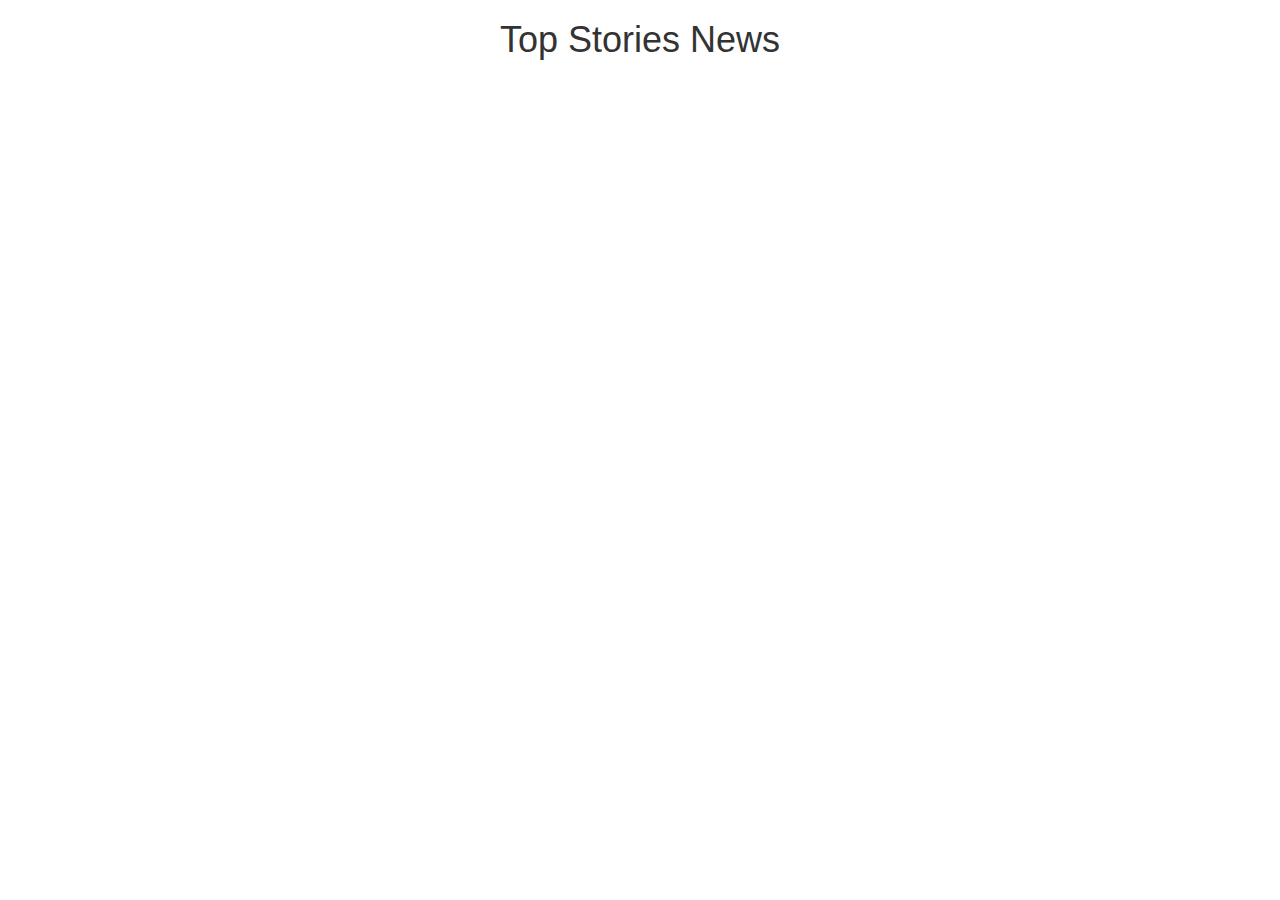
<file: index.html>
<!DOCTYPE html>
<html lang="en">
<head>
    <meta charset="UTF-8">
    <meta name="viewport" content="width=device-width, initial-scale=1.0">
    <title>Top Stories</title>
    <link rel="stylesheet" href="style.css">
</head>
<body>

    <h1>Top Stories News</h1>
    <div id="articles"></div>


    <script src="script.js"></script>
    <link rel="stylesheet" href="https://maxcdn.bootstrapcdn.com/bootstrap/3.4.1/css/bootstrap.min.css">
    <script src="https://ajax.googleapis.com/ajax/libs/jquery/3.5.1/jquery.min.js"></script>
    <script src="https://maxcdn.bootstrapcdn.com/bootstrap/3.4.1/js/bootstrap.min.js"></script>
</body>
</html>
</file>
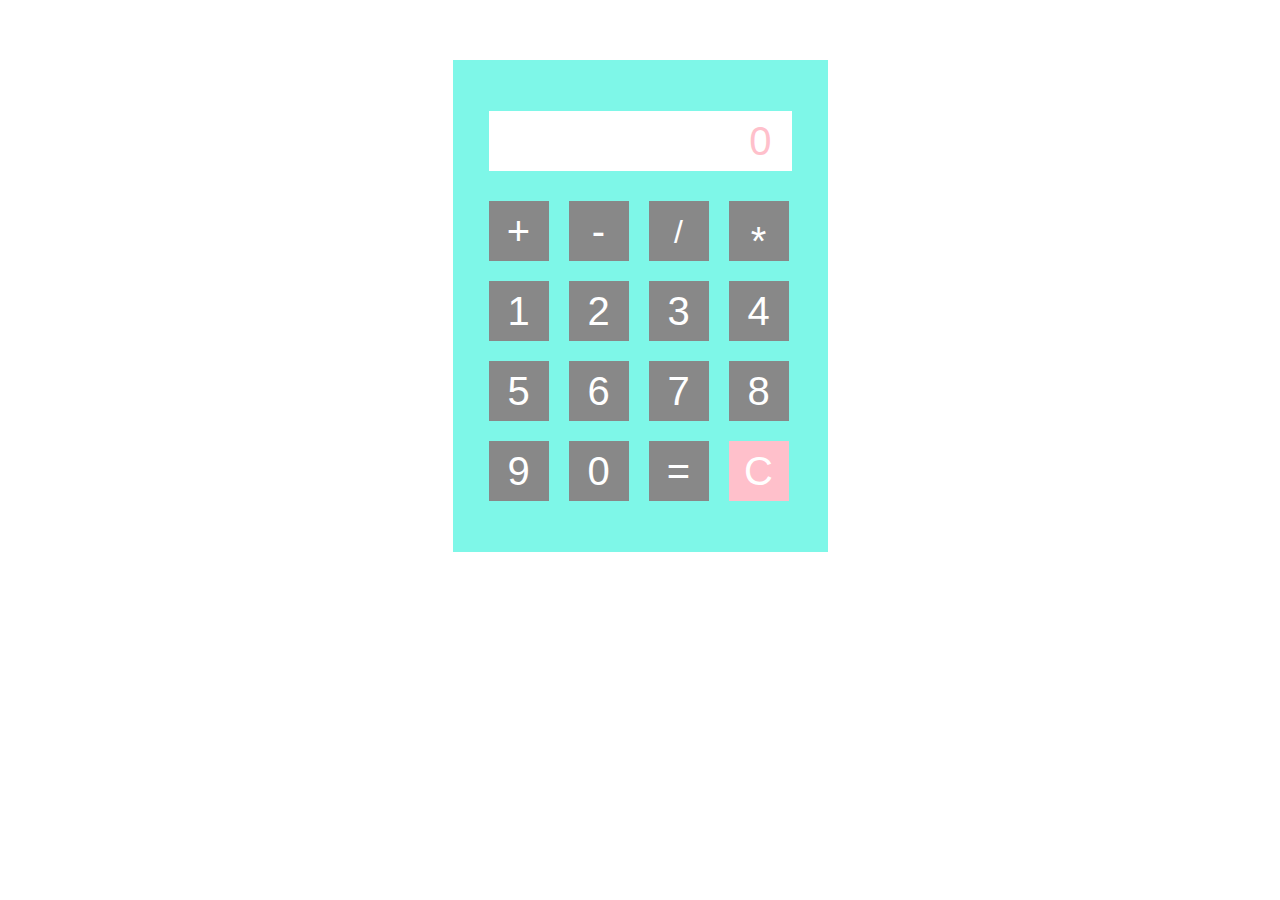
<file: calci/index.html>
<!DOCTYPE html>
<html>
  <head>
    <meta charset="utf-8">

    <title>Calculator</title>
    <script src="http://ajax.googleapis.com/ajax/libs/jquery/1.9.1/jquery.min.js"></script>
    <script type="text/javascript" src="js/site.js"></script>
    <link rel="stylesheet" type="text/css" href="css/site.css">
  </head>

  <body>
    <div class="calculator">
      <div class="calculator-inner">
        <div class="total"></div>
        <div class="buttons">
          <span class="operators">
            <a>+</a>
            <a>-</a>
            <a>/</a>
            <a>*</a>
          </span>
          <span class="numbers">
            <a>1</a>
            <a>2</a>
            <a>3</a>
            <a>4</a>
            <a>5</a>
            <a>6</a>
            <a>7</a>
            <a>8</a>
            <a>9</a>
            <a>0</a>
          </span>
          <a id="equals">=</a>
          <a id="clear">C</a>
        </div>
      </div>
    </div>
  </body>
</html>
</file>
<file: style.css>
h1{
    text-align: center;
}

div{
    /* background-color: aliceblue; */
    text-align: center;
}

.col-12{
    background-color: aliceblue;
    
}

.card-body{
    width:80%;
    float: left;
}

.card-img{
    float: left;
}
</file>
<file: calci/css/site.css>
@import url('reset.css');

body
{
  font-family: 'Gudea', sans-serif;
  font-size: 2.5em;
  color: #fff;
}

.calculator
{
  width: 375px;
  background-color: #7ef7e8; /*aqua*/
  margin: 60px auto;
  position: relative;
}

.calculator-inner
{
  margin: 35px;
  border: 1px solid #7ef7e8;;
}

.total
{
  height: 60px;
  margin: 50px 0 30px 0;
  width: 100%;
  background-color: #fff;
  text-align: right;
  color: #FFC0CB; /*pink*/
  padding: 10px 20px;
}

.buttons
{
  display: table;
  margin-bottom: 30px;
}

.buttons a
{
  width: 60px;
  height: 60px;
  margin: 0 20px 20px 0;
  margin-bottom: 20px;
  float: left;
  background-color: #888;
  text-align: center;
  padding: 10px;
}

.buttons a:hover
{
  cursor: pointer;
}

.buttons a:active
{
  -webkit-transition: all .5s ease;
  -moz-transition: all .5s ease;
  -o-transition: all .5s ease;
  transition: all .5s ease;
  opacity: .5;
}

.buttons a:nth-child(4n)
{
  margin-right: 0;
}

.operators a:nth-child(3)
{
  font-size: .8em;
  padding: 15px;
}

.operators a:last-child
{
  padding: 20px;
}

#clear
{
  background-color: #FFC0CB; /*pink*/
}
</file>
